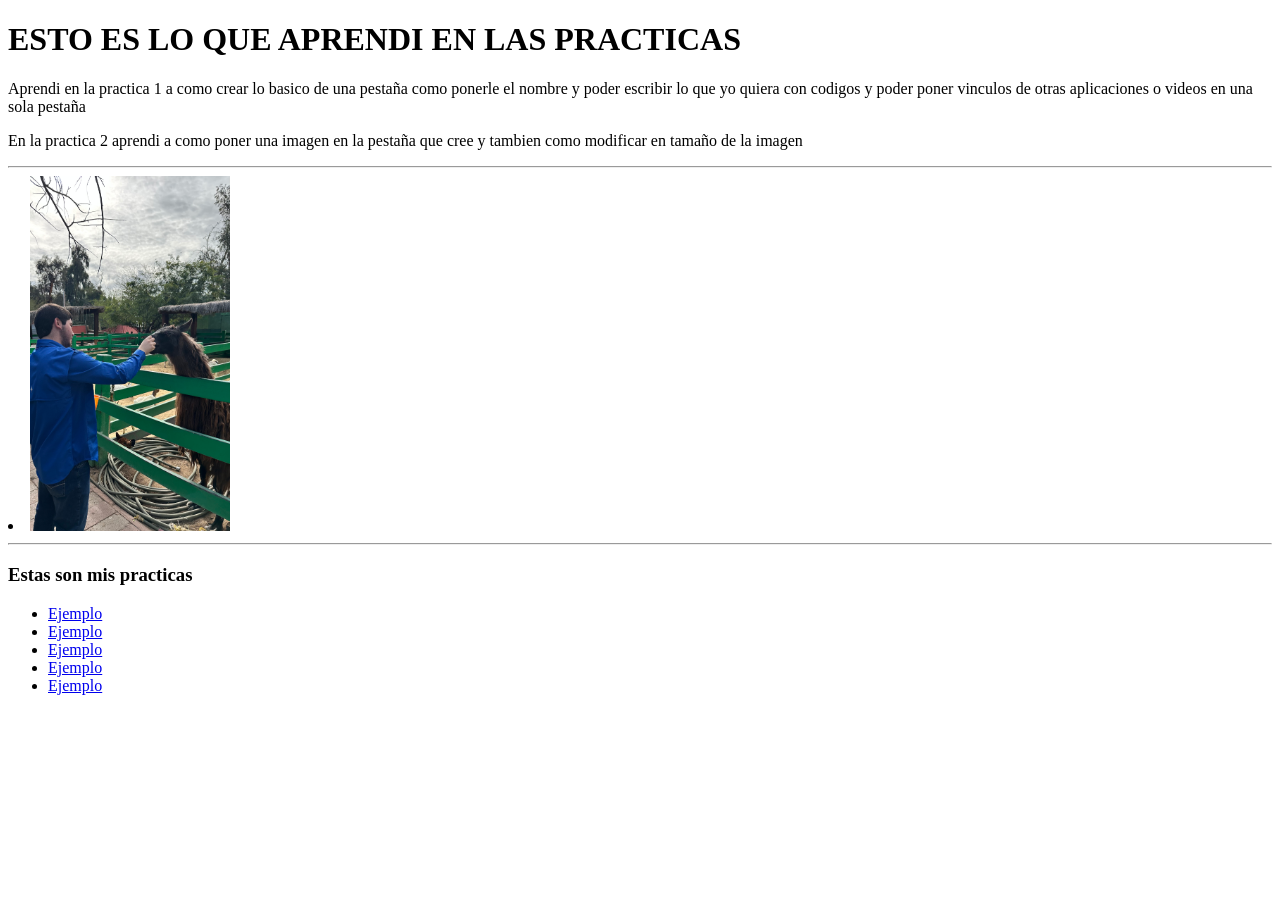
<file: index.html>
<!DOCTYPE html>
<html>
<head>
	<meta charset="utf-8">
	<meta name="viewport" content="width=device-width, initial-scale=1">
	<title>Esto fue lo que aprendi</title>
<h1>ESTO ES LO QUE APRENDI EN LAS PRACTICAS</h1>
<p>Aprendi en la practica 1 a como crear lo basico de una pestaña como ponerle el nombre y poder escribir lo que yo quiera con codigos y poder poner vinculos de otras aplicaciones o videos en una sola pestaña</p>
<p>En la practica 2 aprendi a como poner una imagen en la pestaña que cree y tambien como modificar en tamaño de la imagen </p>
<hr>

<li>
	<img src="yoo.jpeg"width= "200">
</li>
<hr>

<h3>Estas son mis practicas</h3>
<ul>
	<li><a href="practica1/practica1.html">Ejemplo</a></li>
	<li><a href="practica2/practica2.html">Ejemplo</a></li>
	<li><a href="practica3/practica3/index.html">Ejemplo</a></li>
	<li><a href="practica4/index.html">Ejemplo</a></li>
	<li><a href="practica5/index.html">Ejemplo</a></li>
</ul>



</head>
<body>

</body>
</html>
</file>
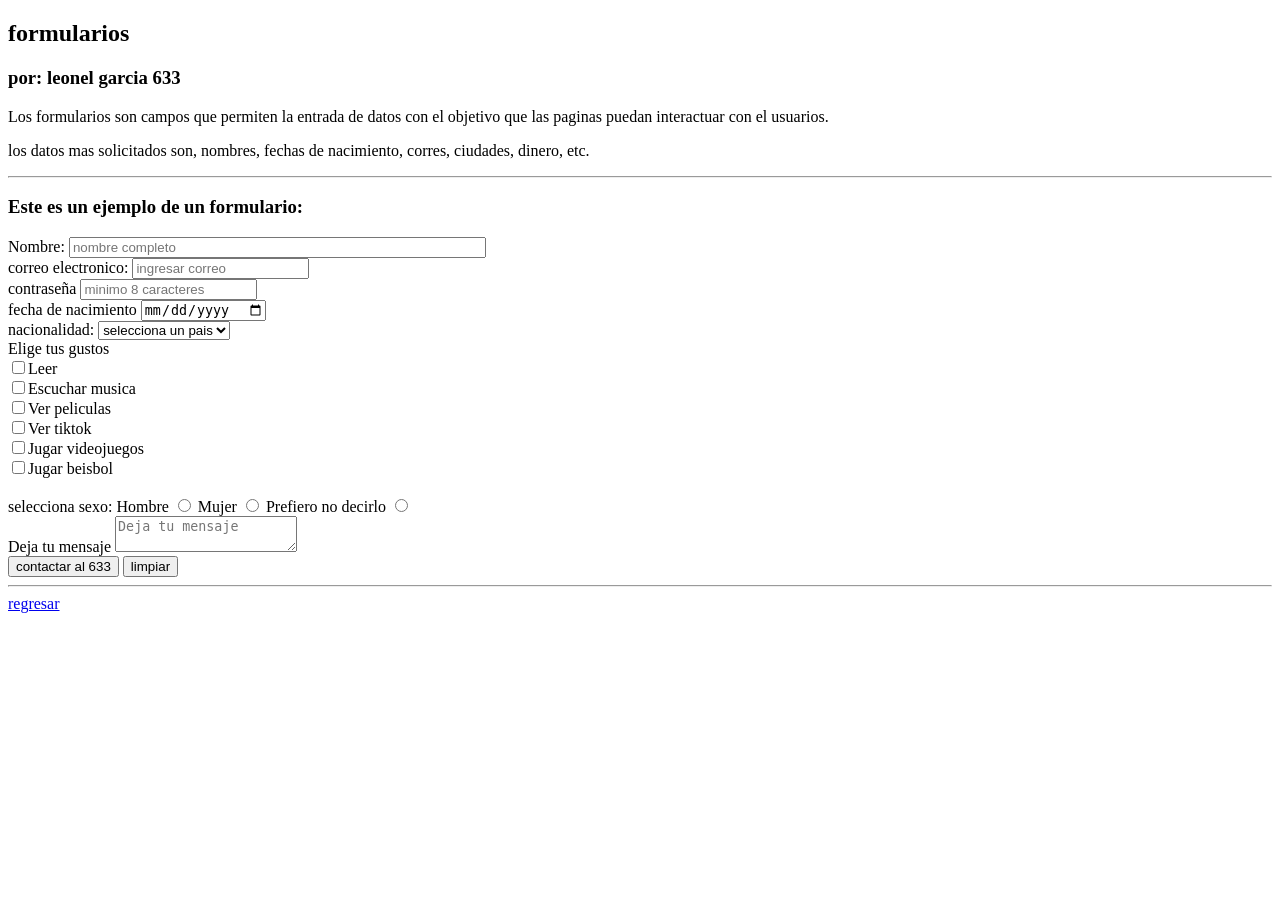
<file: practica4/index.html>
<!DOCTYPE html>
<html>
<head>
	<meta charset="utf-8">
	<meta name="viewport" content="width=device-width, initial-scale=1">
	<title>Fornulario - leonel garcia 633</title>
</head>
<body>

<h2>formularios</h2>
<h3>por: leonel garcia 633</h3>

<p>Los formularios son campos que permiten la entrada de datos con el objetivo que las paginas puedan interactuar con el usuarios.</p>
<p>los datos mas solicitados son, nombres, fechas de nacimiento, corres, ciudades, dinero, etc.</p>
<hr>
<h3>Este es un ejemplo de un formulario:</h3>

<form>
	<label>Nombre:</label>
	<input type="text" name="nombre" maxlength="150" size="50" placeholder="nombre completo"riquired>
	<br>
<label>correo electronico:
</label>

<input type="email" name="correo" placeholder="ingresar correo"riquired>
<br>	
<label>contraseña</label>
<input type="password" name="pass" placeholder="minimo 8 caracteres" minlength="8" required >

<br>
<label>fecha de nacimiento</label>
<input type="date" name="fecha" required>

<br>
<label>nacionalidad:</label>
<select>
	<option selected disabled>selecciona un pais
		
	</option>
	<option>mexico</option>
	<option>canada</option>
	<option>usa</option>
	<option>españa</option>
	<option>alemania</option>
	<option>francia</option>
	<option>australia</option>
	<option>groelandia</option>
	<option>brasil</option>
	<option>china</option>
</select>
<br>
<label>Elige tus gustos
</label> <br>
<input type="checkbox" name="hobbie">Leer <br>
<input type="checkbox" name="hobbie">Escuchar musica<br>
<input type="checkbox" name="hobbie">Ver peliculas<br>
<input type="checkbox" name="hobbie">Ver tiktok<br>
<input type="checkbox" name="hobbie">Jugar videojuegos<br>
<input type="checkbox" name="hobbie">Jugar beisbol<br>
<br>
<label>selecciona sexo:</label>
Hombre <input type="radio" name="genero">
Mujer <input type="radio" name="genero">
Prefiero no decirlo <input type="radio" name="genero">
<br>
<label>Deja tu mensaje</label>
<textarea placeholder="Deja tu mensaje"></textarea>



<br>

	<input type="submit" name="boton" value="contactar al 633">	

	<input type="reset" name="borrar" value="limpiar">







<hr>
<lu>
	<a href="../index.html">regresar</a>
</lu>
</form>

</body>
</html>
</file>
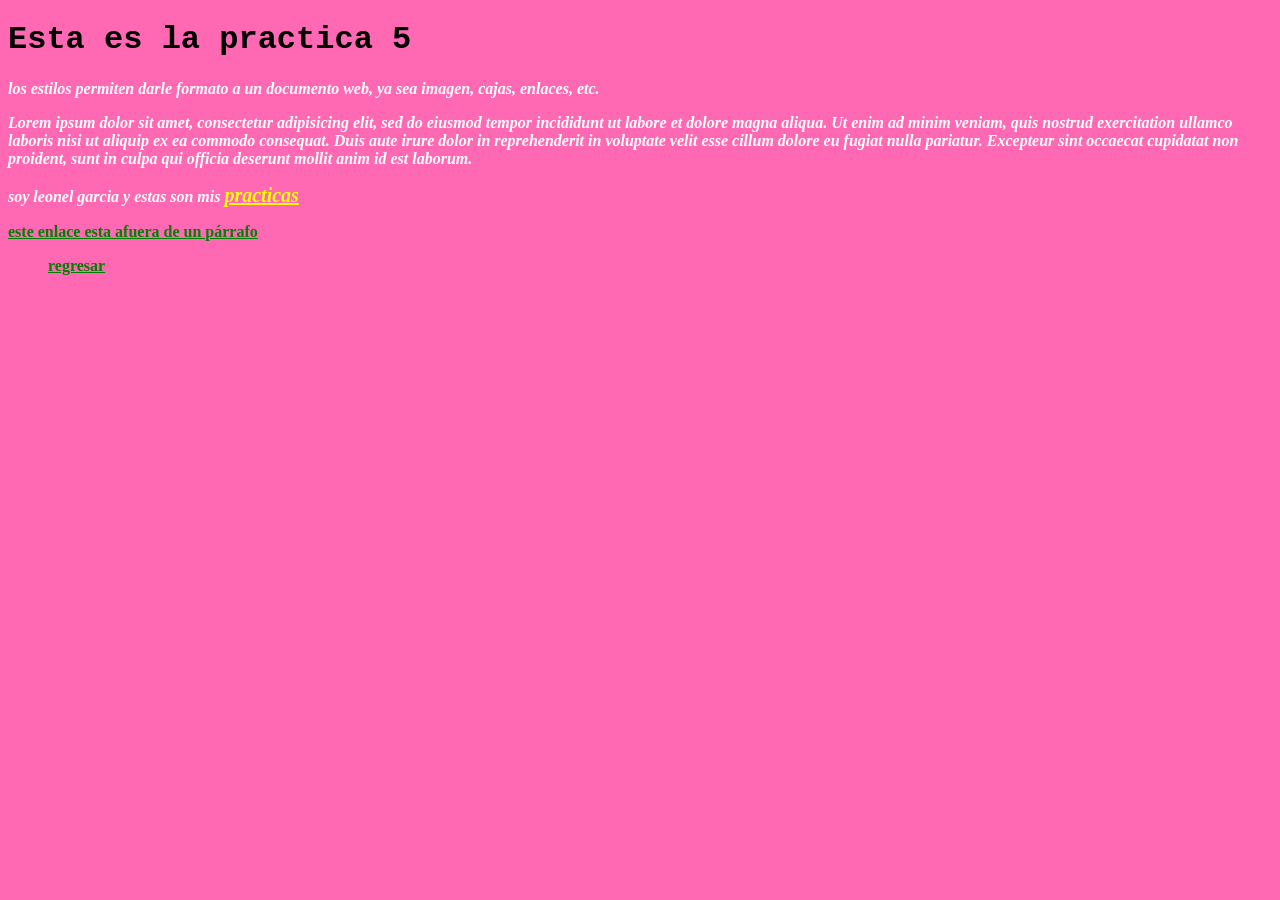
<file: practica5/index.html>
<!DOCTYPE html>
<html>
<head>
	<meta charset="utf-8">
	<meta name="viewport" content="width=device-width, initial-scale=1">
	<title>Mi primer estilo</title>
	<link rel="stylesheet" type="text/css" href="estilos/carneasada.css">
</head>
<body>

<h1>Esta es la practica 5</h1>
<p> los estilos permiten darle formato a un documento web, ya sea imagen, cajas, enlaces, etc.</p>

<p class="diablo">Lorem ipsum dolor sit amet, consectetur adipisicing elit, sed do eiusmod
tempor incididunt ut labore et dolore magna aliqua. Ut enim ad minim veniam,
quis nostrud exercitation ullamco laboris nisi ut aliquip ex ea commodo
consequat. Duis aute irure dolor in reprehenderit in voluptate velit esse
cillum dolore eu fugiat nulla pariatur. Excepteur sint occaecat cupidatat non
proident, sunt in culpa qui officia deserunt mollit anim id est laborum.</p>

<p>soy leonel garcia y estas son mis <a href="">practicas</a> </p>

<a href="">este enlace esta afuera de un párrafo</a>
<ul>
	<a href="../index.html">regresar</a>
</ul>
</body>
</html>
</file>
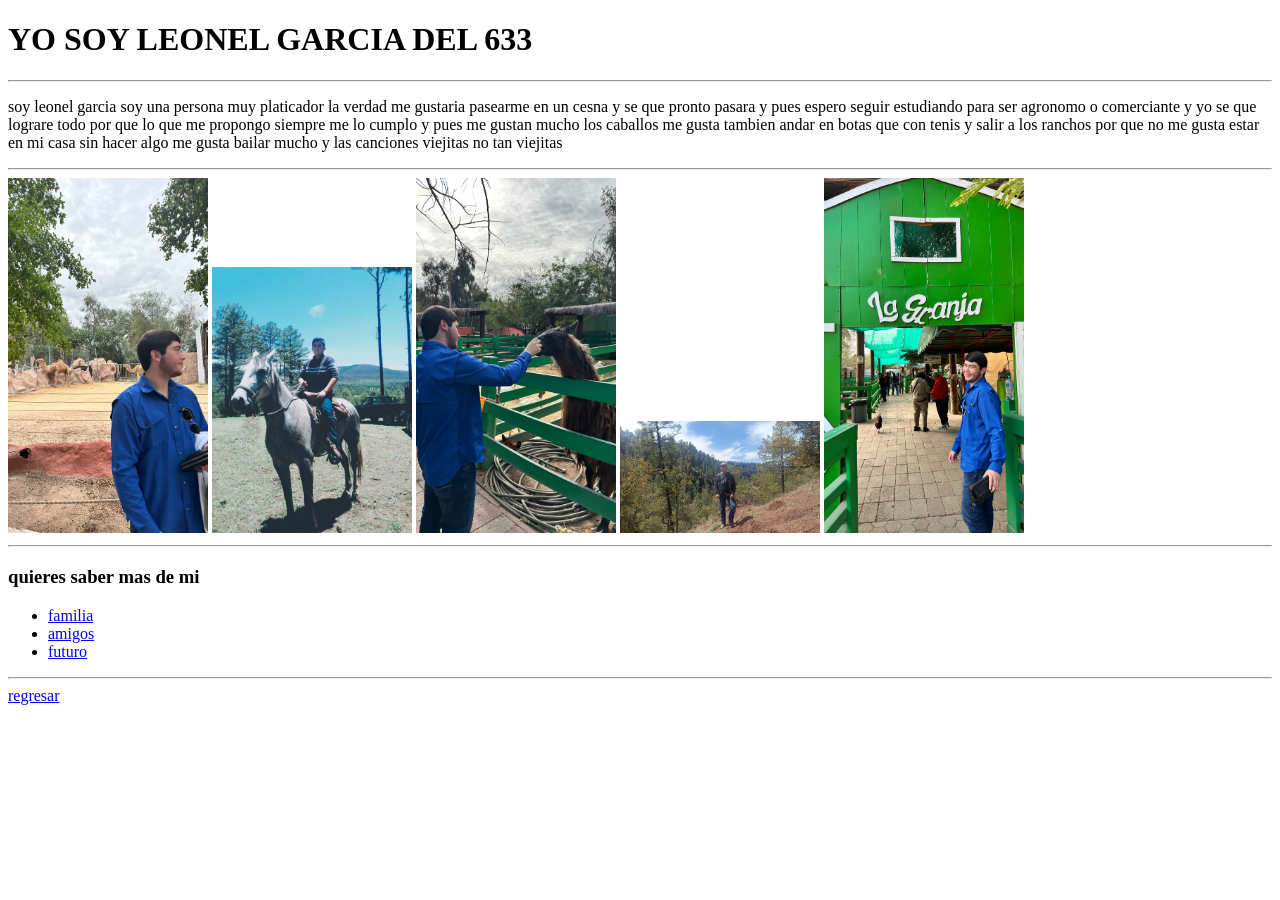
<file: practica3/practica3/index.html>
<!DOCTYPE html>
<html>
<head>
	<meta charset="utf-8">
	<meta name="viewport" content="width=device-width, initial-scale=1">
	<title>yo soy leonel garcia del 633</title>
<h1>YO SOY LEONEL GARCIA DEL 633</h1>
<hr>
<p> soy leonel garcia soy una persona muy platicador la verdad me gustaria pasearme en un cesna y se que pronto pasara y pues espero seguir estudiando para ser agronomo o comerciante y yo se que lograre todo por que lo que me propongo siempre me lo cumplo y pues me gustan mucho los caballos me gusta tambien andar en botas que con tenis y salir a los ranchos por que no me gusta estar en mi casa sin hacer algo me gusta bailar mucho y las canciones viejitas no tan viejitas </p>
<hr>
</head>
<body>
<img src="img/yo.jpeg "width= "200">
<img src="img/yo.jpg "width= "200">
<img src="img/yoo.jpeg "width= "200">
<img src="img/yoo.jpg "width= "200">
<img src="img/yooo.jpeg "width= "200">

<hr>

<h3>quieres saber mas de mi</h3>
<ul>
	<li><a href="paginas/familia.html">familia</a></li>
<li><a href="paginas/amigos.html">amigos</a></li>
<li><a href="paginas/futuro.html">futuro</a></li>
</ul>


<hr>

<lu>
	<a href="../../index.html">regresar</a>
</lu>
</form>

</body>
</html>
</file>
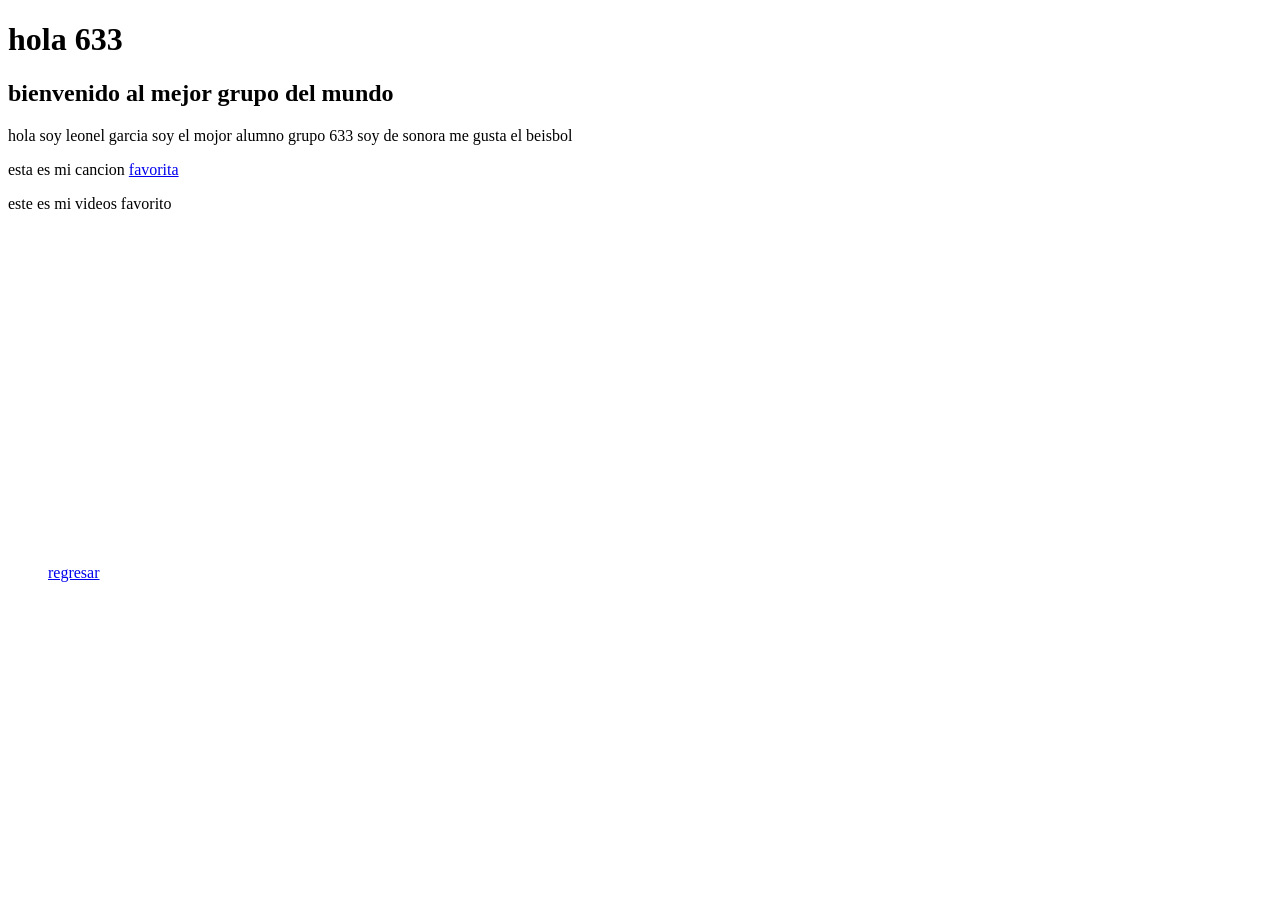
<file: practica1/practica1.html>
<!DOCTYPE html>
<html>
<head>
	<meta charset="utf-8">
	<meta name="viewport" content="width=device-width, initial-scale=1">
	<title>practica 1 - leonel garcia</title>
</head>
<body>

<h1>hola 633</h1>
<h2>bienvenido al mejor grupo del mundo</h2>

<p>hola soy leonel garcia soy el mojor alumno grupo 633 soy de sonora me gusta el beisbol </p>
<p>esta es mi cancion <a href="https://youtu.be/vze2wKnX_Qs?si=VYEDHfcZlfH6HPEb">favorita</a></p>

<p>este es mi videos favorito</p>

<iframe width="560" height="315" src="https://www.youtube.com/embed/22JPBmzqnhA?si=8dNt4oEEzem-XMnL" title="YouTube video player" frameborder="0" allow="accelerometer; autoplay; clipboard-write; encrypted-media; gyroscope; picture-in-picture; web-share" referrerpolicy="strict-origin-when-cross-origin" allowfullscreen></iframe>
<ul>
	<a href="../index.html">regresar</a>
</ul>
</body>
</html>
</file>
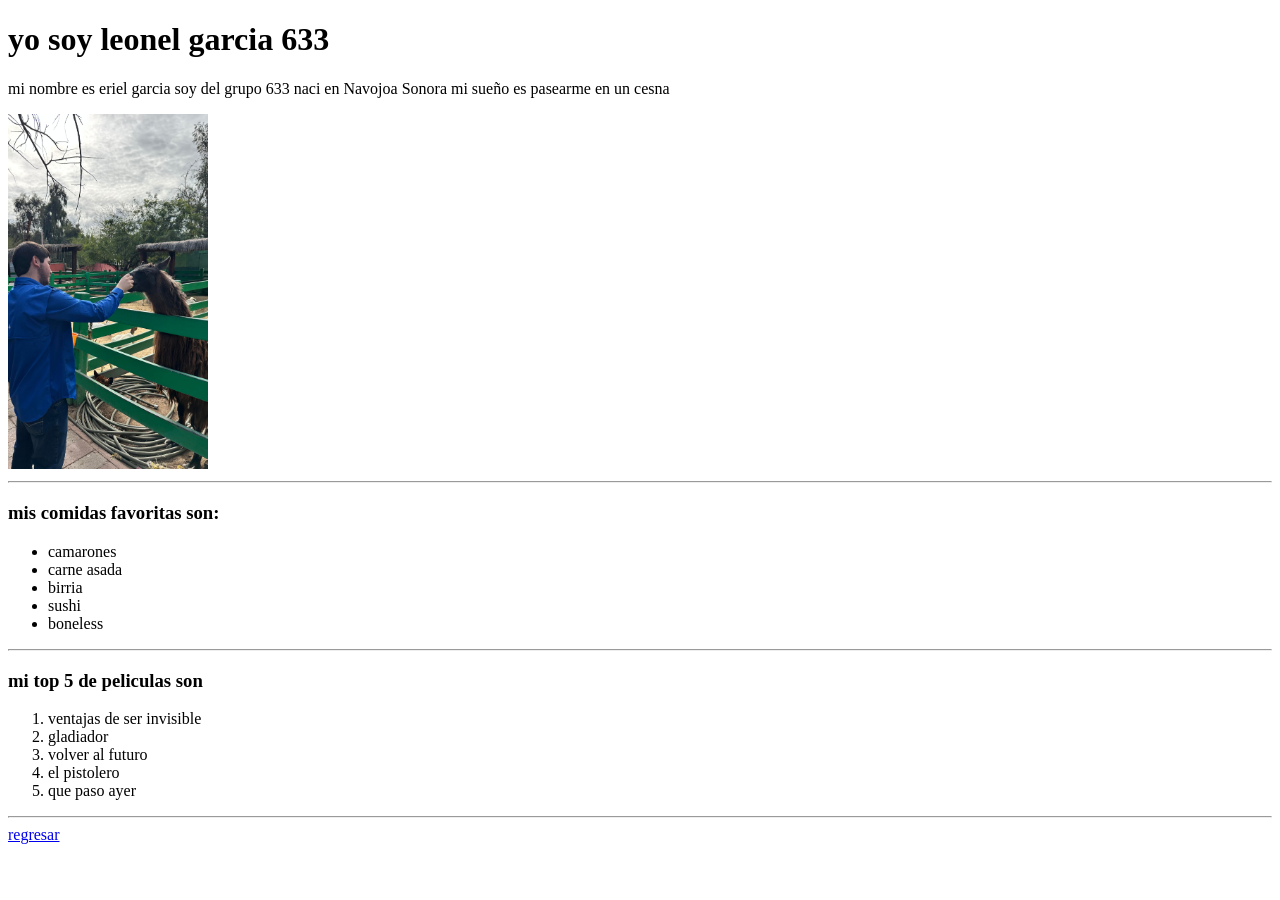
<file: practica2/practica2.html>
<!DOCTYPE html>
<html>
<head>
	<meta charset="utf-8">
	<meta name="viewport" content="width=device-width, initial-scale=1">
	<title>practica 2 - leonel garcia - 633</title>
</head>
<body>

<h1>yo soy leonel garcia 633</h1>
<p>mi nombre es eriel garcia soy del grupo 633 naci en Navojoa Sonora mi sueño es pasearme en un cesna </p>

<img src="img/yo.jpg" width="200">

<hr>

<h3>mis comidas favoritas son:</h3>

<ul>
	<li>camarones</li>
	<li>carne asada</li>
	<li>birria</li>
	<li>sushi</li>
	<li>boneless</li>
</ul>

<hr>

<h3>mi top 5 de peliculas son</h3>

<ol>
<li>ventajas de ser invisible</li>
<li>gladiador</li>
<li>volver al futuro</li>
<li>el pistolero</li>
<li>que paso ayer</li>


</ol>
<hr>
<lu>
	<a href="../index.html">regresar</a>
</lu>
</body>
</html>
</file>
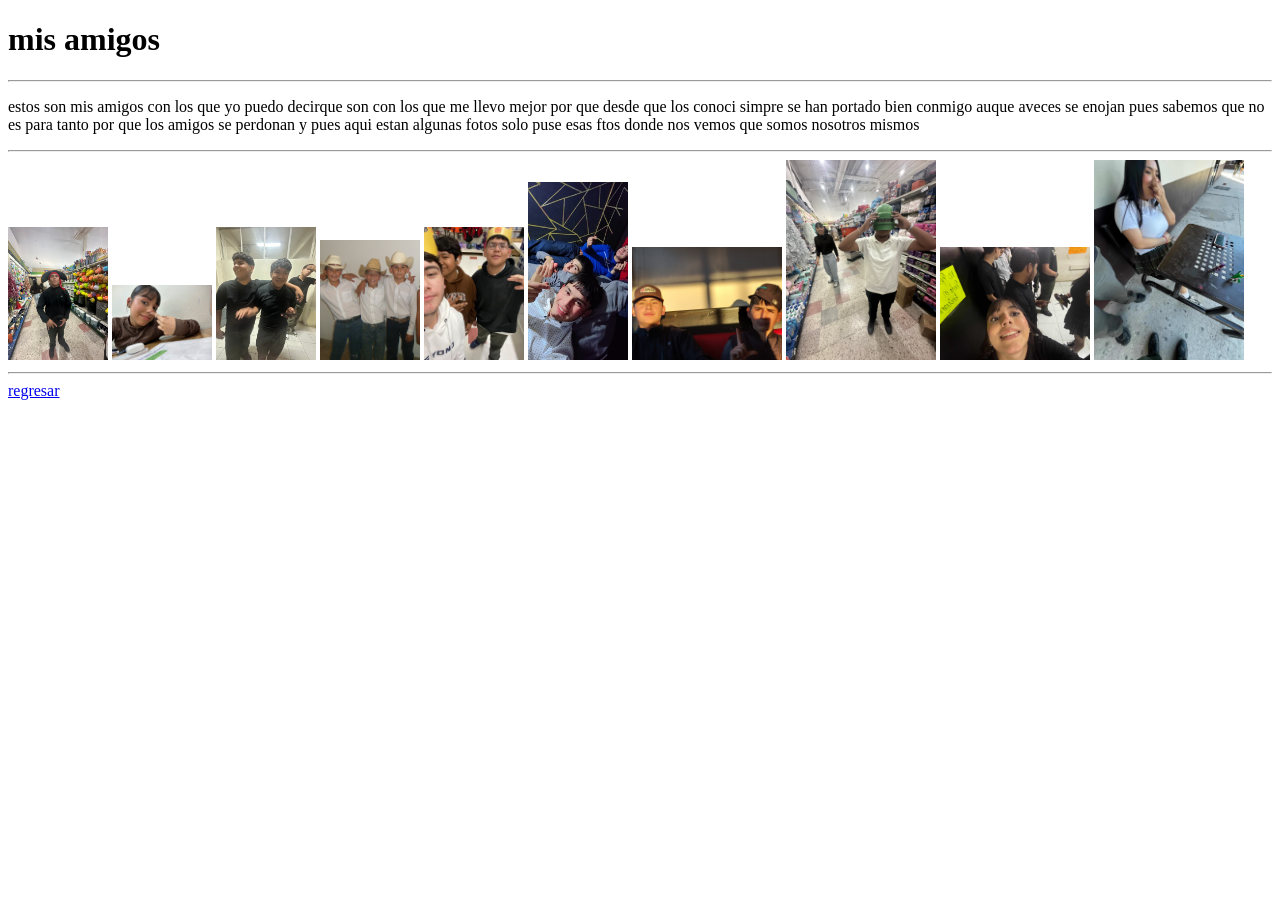
<file: practica3/practica3/paginas/amigos.html>
<!DOCTYPE html>
<html>
<head>
	<meta charset="utf-8">
	<meta name="viewport" content="width=device-width, initial-scale=1">
	<title></title>
<h1>mis amigos</h1>
<hr>
<p>estos son mis amigos con los que yo puedo decirque son con los que me llevo mejor por que desde que los conoci simpre se han portado bien conmigo auque aveces se enojan pues sabemos que no es para tanto por que los amigos se perdonan y pues aqui estan algunas fotos solo puse esas ftos donde nos vemos que somos nosotros mismos</p>
<hr>
<img src="../img/amigos.jpeg "width= "100">
<img src="../img/amigoss.jpeg "width= "100">
<img src="../img/amigosss.jpeg "width= "100">
<img src="../img/amigos.jpg "width= "100">
<img src="../img/amigoss.jpg "width= "100">
<img src="../img/amigosss.jpg "width= "100">
<img src="../img/amigossss.jpg "width= "150">
<img src="../img/amigosssss.jpeg "width= "150">
<img src="../img/amigosssss.jpg "width= "150">
<img src="../img/amigossssss.jpg "width= "150">
<hr>




</head>

<body>




<lu>
	<a href="../index.html">regresar</a>
</lu>
</body>
</html>
</file>
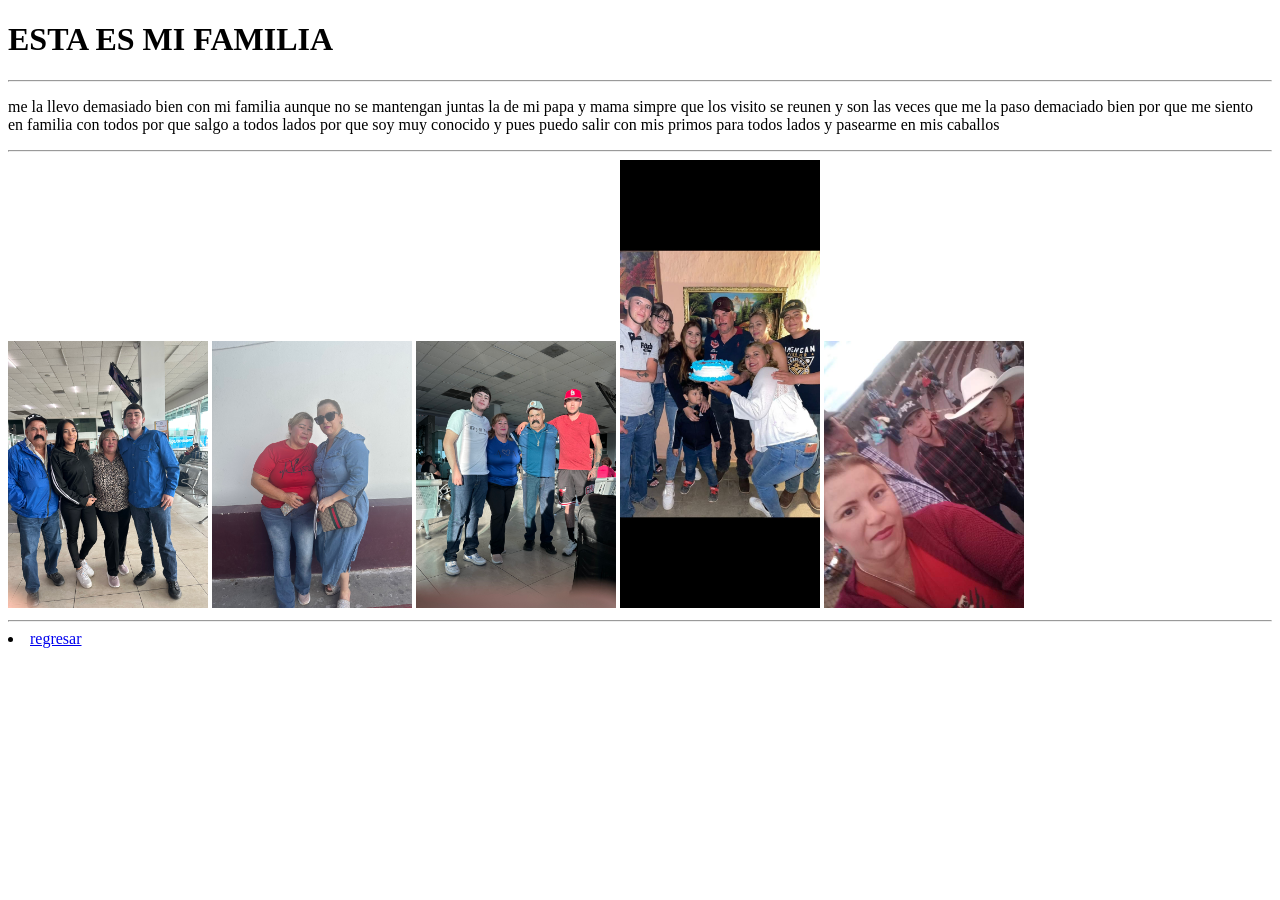
<file: practica3/practica3/paginas/familia.html>
<!DOCTYPE html>
<html>
<head>
	<meta charset="utf-8">
	<meta name="viewport" content="width=device-width, initial-scale=1">
	<title></title>

<h1>ESTA ES MI FAMILIA</h1>
<hr>
<p>me la llevo demasiado bien con mi familia aunque no se mantengan juntas la de mi papa y mama simpre que los visito se reunen y son las veces que me la paso demaciado bien por que me siento en familia con todos por que salgo a todos lados por que soy muy conocido y pues puedo salir con mis primos para todos lados y pasearme en mis caballos </p>
<hr>
<img src="../img/familia.jpeg "width= "200">
<img src="../img/familiaa.jpeg "width= "200">
<img src="../img/familiaaa.jpeg "width= "200">
<img src="../img/familia.jpg "width= "200">
<img src="../img/familiaa.jpg "width= "200">
<hr>
<li>
	<a href="../index.html">regresar</a>
</li>

</head>
<body>
</body>
</html>
</file>
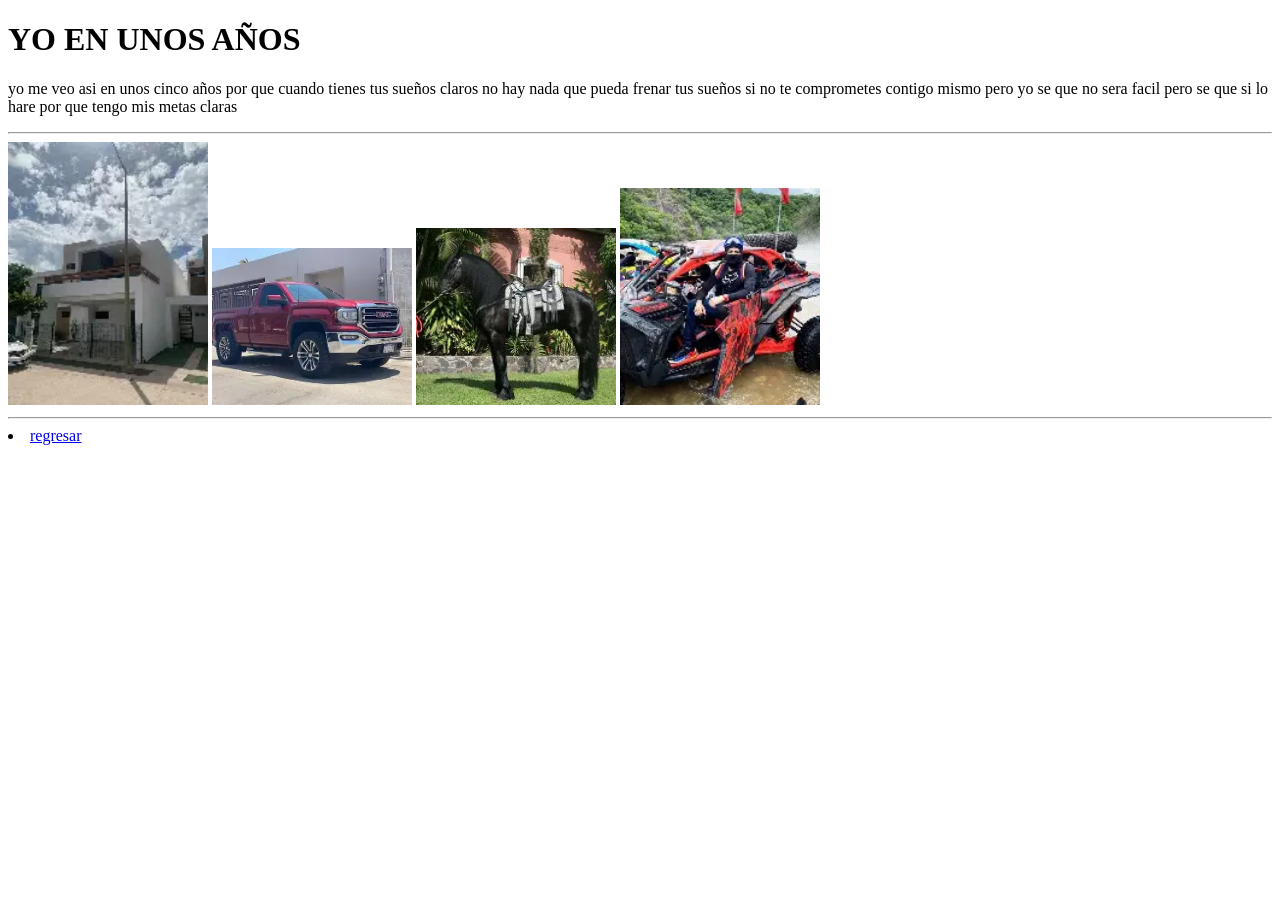
<file: practica3/practica3/paginas/futuro.html>
<!DOCTYPE html>
<html>
<head>
	<meta charset="utf-8">
	<meta name="viewport" content="width=device-width, initial-scale=1">
	<title>como yo me veo en el futuro</title>
<h1>YO EN UNOS AÑOS</h1>
<p>yo me veo asi en unos cinco años por que cuando tienes tus sueños claros no hay nada que pueda frenar tus sueños si no te comprometes contigo mismo pero yo se que no sera facil pero se que si lo hare por que tengo mis metas claras</p>
<hr>
<img src="../img/futuroo.webp "width= "200">
<img src="../img/futuro.webp "width= "200">
<img src="../img/futurooo.webp "width= "200">
<img src="../img/futuroooo.webp "width= "200">

</head>



<body>


<hr>

<li>
	<a href="../index.html">regresar</a>
</li>
</body>
</html>
</file>
<file: practica5/estilos/carneasada.css>
body{
	background: hotpink;
color: white;
font-family: century gothic}

/*titulo con otro tipo de 
letra y otro color*/

h1{
	font-family: courier;
	color: black;
}
/*el parrafo #2 que es el
del diablo, ponerlo en 
negritas y cursiva*/
p{font-weight:bolder;
font-style: italic;
}
.diablo{
font-weight:bolder ;
font-style:italic ;
}
/*enlace #2 de color verde 
y negritas*/
a{color: green;
font-weight: bolder;
}

/*enlace 1 de color amarillo
y tamaño */

p a{
	color:yellow;
	font-size:20px
}
</file>
